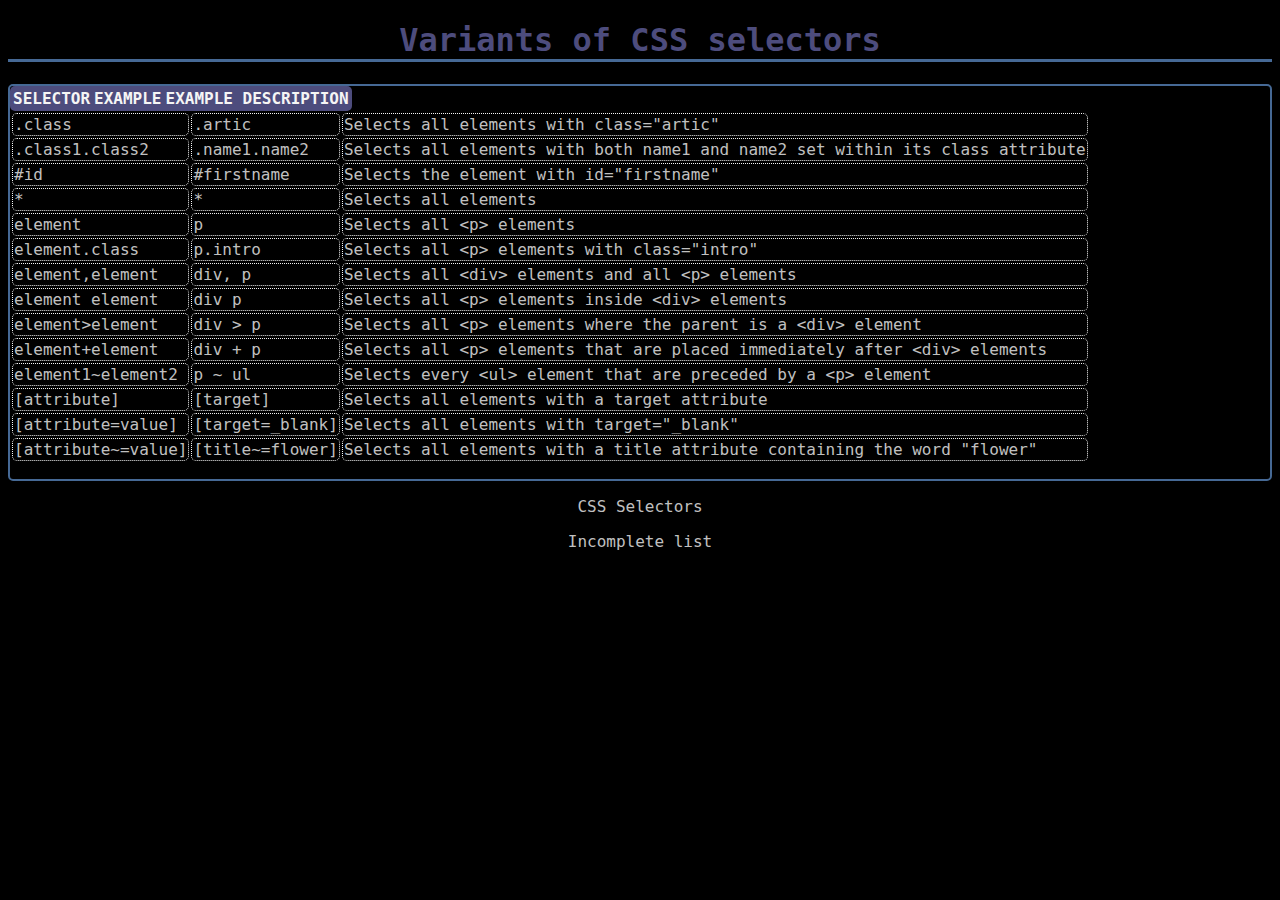
<file: css_selectors.html>
<!DOCTYPE html>
<html lang="en">
<head>
    <meta charset="UTF-8">
    <meta http-equiv="X-UA-Compatible" content="IE=edge">
    <meta name="viewport" content="width=device-width, initial-scale=1.0">
    <link rel="stylesheet" href="./WebDev/src/CSS/table.css">
    <title>CSS Selectors</title>
</head>
<body>
    <header>
      <h1>Variants of CSS selectors</h1>
    <main>
      <table class="table">
        <thead>
          <tr>
            <th>Selector</th>
            <th>Example</th>
            <th>Example Description</th>
          </tr>
        </thead>
        <tbody>
           <tr>
              <td class="itali">.class</td>
              <td>.artic</td>
             <td>Selects all elements with <span>class="artic"</span></td> 
          </tr>
          <tr>
              <td class="itali">.class1.class2</td>
              <td>.name1.name2</td>
            <td>Selects all elements with both <span>name1</span> and <span>name2</span> set 
    within its class attribute</td>
          </tr>  
          <tr>
              <td class="itali">#id</td>
              <td class="notranslate">#firstname</td>
            <td>Selects the element with <span>id=&quot;firstname&quot;</span></td>
          </tr> 
          <tr>
              <td class="itali">*</td>
              <td>*</td>
            <td><span>Selects all elements</span></td>
          </tr>
          <tr>
              <td class="itali">element</td>
              <td>p</td>
            <td>Selects all <span>&lt;p&gt;</span> elements</td>
          </tr>
          <tr>
              <td class="itali">element.class</td>
              <td>p.intro</td>
            <td>Selects all <span>&lt;p&gt;</span> elements with <span>class=&quot;intro&quot;</span></td>
          </tr>
          <tr>
              <td class="itali">element,element</td>
              <td>div, p</td>
            <td>Selects all <span>&lt;div&gt;</span> elements and all <span>&lt;p&gt;</span> elements</td>
          </tr>
          <tr>
              <td class="itali">element element</td>
              <td>div p</td>
            <td>Selects all <span>&lt;p&gt;</span> elements inside <span>&lt;div&gt;</span> elements</td>
          </tr>
          <tr>
              <td class="itali">element&gt;element</td>
              <td>div &gt; p</td>
            <td>Selects all <span>&lt;p&gt;</span> elements where the parent is a <span>&lt;div&gt;</span> element</td>
          </tr>
          <tr>
              <td class="itali">element+element</td>
              <td>div + p</td>
            <td>Selects all <span>&lt;p&gt;</span> elements that are placed immediately after <span>&lt;div&gt;</span> elements</td>
          </tr>
          <tr>
              <td class="itali">element1~element2</td>
              <td>p ~ ul</td>
            <td>Selects every <span>&lt;ul&gt;</span> element that are preceded by a <span>&lt;p&gt;</span> element</td>
          </tr>
          <tr>
              <td class="itali">[attribute]</td>
              <td>[target]</td>
            <td>Selects <span>all</span> elements with a <span>target attribute</span></td>
          </tr>
          <tr>
              <td class="itali">[attribute=value]</td>
              <td>[target=_blank]</td>
            <td>Selects all elements with <span>target=&quot;_blank&quot;</span></td>
          </tr>
          <tr>
              <td class="itali">[attribute~=value]</td>
              <td>[title~=flower]</td>
              <td>Selects all elements with a title attribute containing the word <span>&quot;flower&quot;</span></td>
          </tr>
        </tbody>
      </table>
    </main>
    <footer>
      <p class="foot">CSS Selectors</p>
      <p class="continue">Incomplete list</p>
    </footer>
  </body>
</html>
</file>
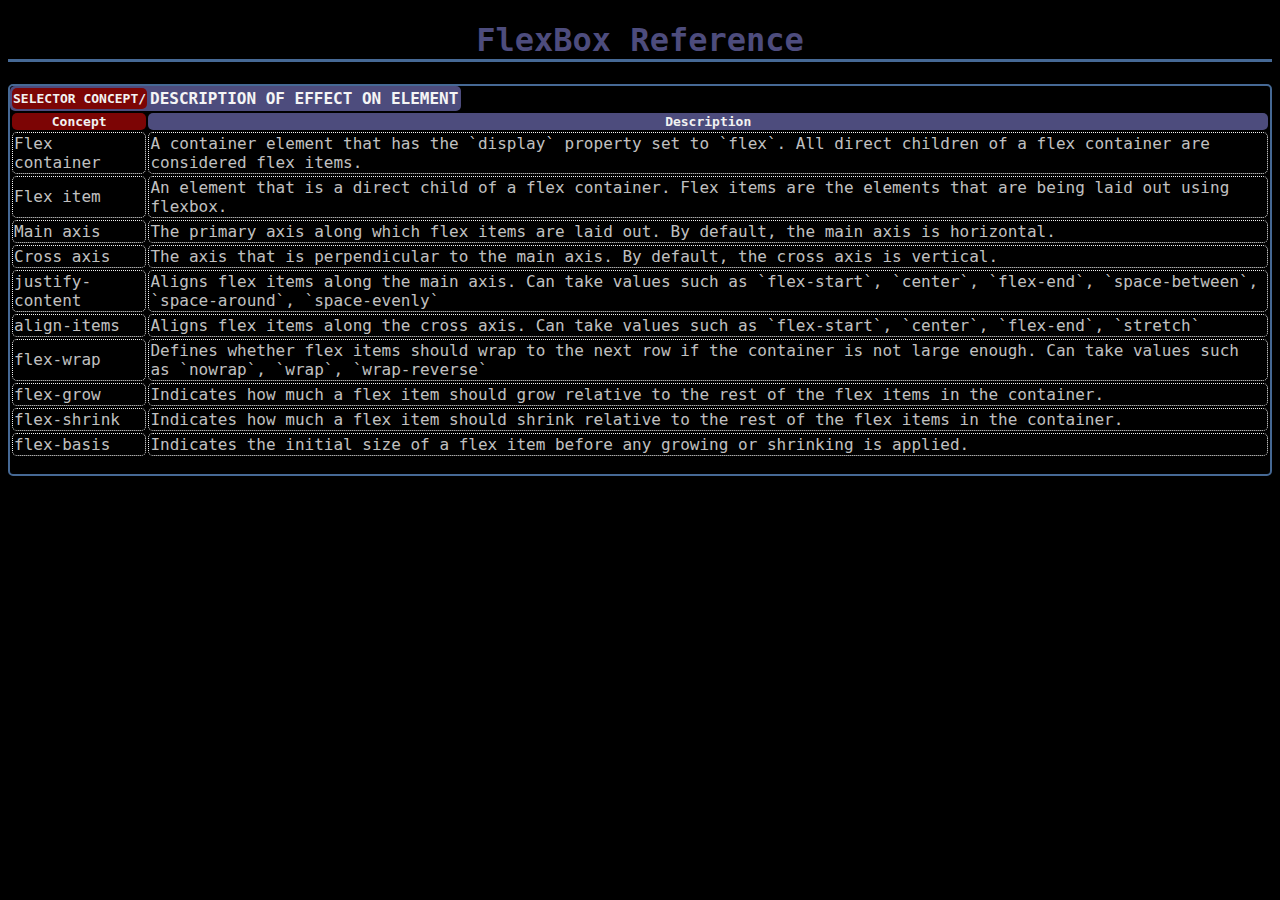
<file: flexbox.html>
<!DOCTYPE html>
<html lang="en">
<head>
  <meta charset="UTF-8">
  <meta http-equiv="X-UA-Compatible" content="IE=edge">
  <meta name="viewport" content="width=device-width, initial-scale=1.0">
  <link rel="stylesheet" href="./WebDev/src/CSS/table.css">
  <title>&lt;Basic_Concepts_of_Flexbox&lg;</title>
</head>
<body>
  <h1>FlexBox Reference</h1>
<table class="table">
  <thead>
    <tr>
      <th class="concept">Selector Concept/</th>
      <th>Description of effect on element</th>
    </tr>
  </thead>
    <tr>
      <th class= "concept">Concept</th>
      <th class= "description">Description</th>
    </tr>
    <tr>
      <td>Flex container</td>
      <td>A container element that has the `display` property set to `flex`. All direct children of a flex container are considered flex items.</td>
    </tr>
    <tr>
      <td>Flex item</td>
      <td>An element that is a direct child of a flex container. Flex items are the elements that are being laid out using flexbox.</td>
    </tr>
    <tr>
      <td>Main axis</td>
      <td>The primary axis along which flex items are laid out. By default, the main axis is horizontal.</td>
    </tr>
    <tr>
      <td>Cross axis</td>
      <td>The axis that is perpendicular to the main axis. By default, the cross axis is vertical.</td>
    </tr>
    <tr>
      <td>justify-content</td>
      <td>Aligns flex items along the main axis. Can take values such as `flex-start`, `center`, `flex-end`, `space-between`, `space-around`, `space-evenly`</td>
    </tr>
    <tr>
      <td>align-items</td>
      <td>Aligns flex items along the cross axis. Can take values such as `flex-start`, `center`, `flex-end`, `stretch`</td>
    </tr>
    <tr>
      <td>flex-wrap</td>
      <td>Defines whether flex items should wrap to the next row if the container is not large enough. Can take values such as `nowrap`, `wrap`, `wrap-reverse`</td>
    </tr>
    <tr>
      <td>flex-grow</td>
      <td>Indicates how much a flex item should grow relative to the rest of the flex items in the container.</td>
    </tr>
    <tr>
      <td>flex-shrink</td>
      <td>Indicates how much a flex item should shrink relative to the rest of the flex items in the container.</td>
    </tr>
    <tr>
      <td>flex-basis</td>
      <td>Indicates the initial size of a flex item before any growing or shrinking is applied. </td>
    </tr>
  </table>
  </html>
</file>
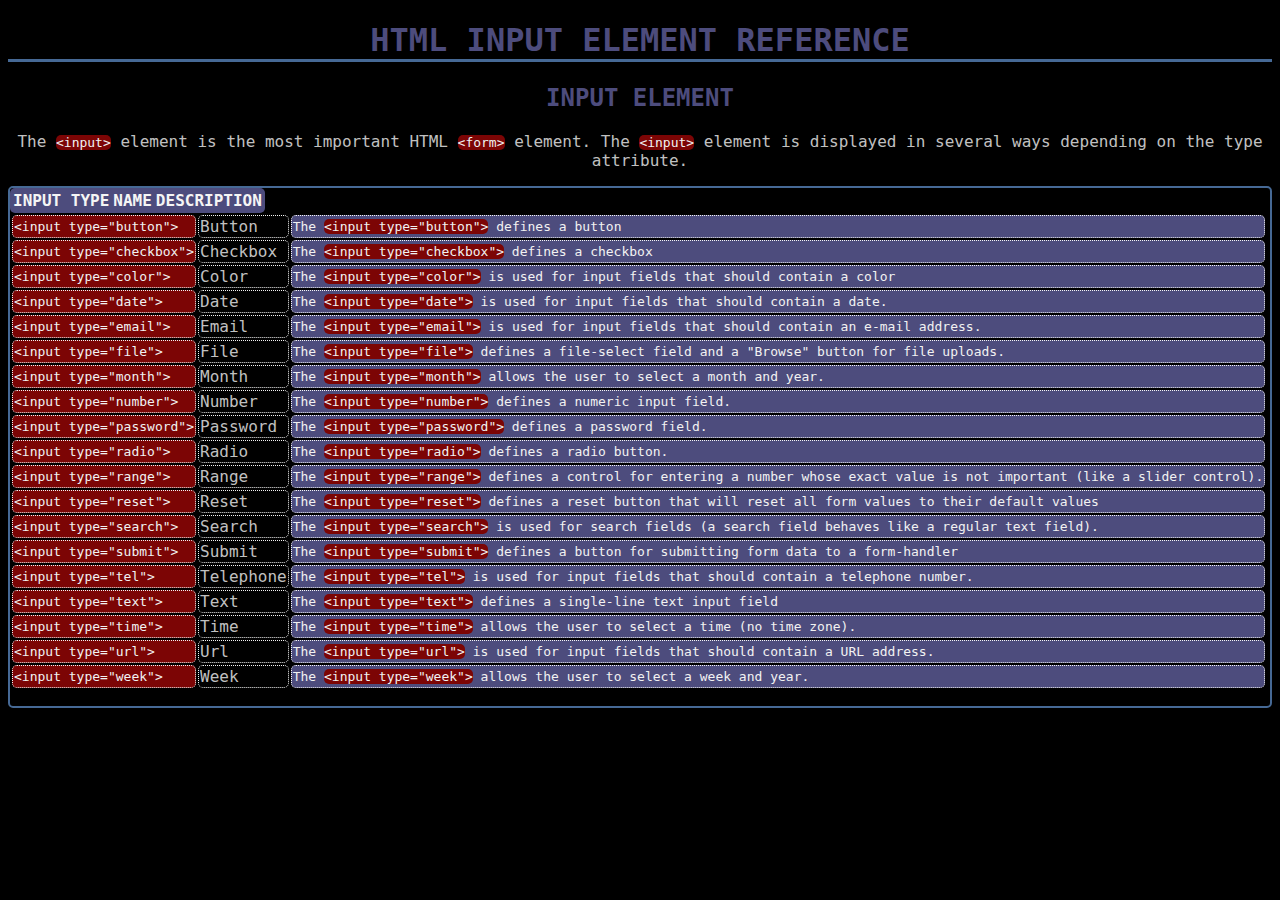
<file: input_element.html>
<!DOCTYPE html>
<html>
<head>
  <link href="./WebDev/src/CSS/table.css" type="text/css" rel="stylesheet">
  <title>Input Element Reference</title>
</head>
<body>
  <header>
  <h1>HTML INPUT ELEMENT REFERENCE</h1>
  <h2>INPUT ELEMENT</h2>
</header>
  <p id="intro">The <span class="code">&ltinput&gt</span> element is the most important HTML <span class="code">&ltform&gt</span> element. The <span class="code">&ltinput&gt</span> element is displayed in several ways depending on the type attribute. </p>


  <table>
    <thead>
    <tr>
      <th>Input Type</th>
      <th>Name</th>
      <th>Description</th>
    </tr>
  </thead>
    <tr>
      <td class="code">&ltinput type="button"&gt</td>
      <td class="name">Button</td>
      <td class="description">The <span class="code">&ltinput type="button"&gt</span> defines a button</td>
    </tr>
    <tr>
      <td class="code">&ltinput type="checkbox"&gt</td>
      <td class="name">Checkbox</td>
      <td class="description">The <span class="code">&ltinput type="checkbox"&gt</span> defines a checkbox</td>
    </tr>
    <tr>
      <td class="code">&ltinput type="color"&gt</td>
      <td class="name">Color</td>
      <td class="description">The <span class="code">&ltinput type="color"&gt</span> is used for input fields that should contain a color</td>
    </tr>
    <tr>
      <td class="code">&ltinput type="date"&gt</td>
      <td class="name">Date</td>
      <td class="description">The <span class="code">&ltinput type="date"&gt</span> is used for input fields that should contain a date.</td>
    </tr>
    <tr>
      <td class="code">&ltinput type="email"&gt</td>
      <td class="name">Email</td>
      <td class="description">The <span class="code">&ltinput type="email"&gt</span> is used for input fields that should contain an e-mail address.</td>
    </tr>
    <tr>
      <td class="code">&ltinput type="file"&gt</td>
      <td class="name">File</td>
      <td class="description">The <span class="code">&ltinput type="file"&gt</span> defines a file-select field and a "Browse" button for file uploads.</td>
    </tr>
    <tr>
      <td class="code">&ltinput type="month"&gt</td>
      <td class="name">Month</td>
      <td class="description">The <span class="code">&ltinput type="month"&gt</span> allows the user to select a month and year.</td>
    </tr>
    <tr>
      <td class="code">&ltinput type="number"&gt</td>
      <td class="name">Number</td>
      <td class="description">The <span class="code">&ltinput type="number"&gt</span> defines a numeric input field.</td>
    </tr>
    <tr>
      <td class="code">&ltinput type="password"&gt</td>
      <td class="name">Password</td>
      <td class="description">The <span class="code">&ltinput type="password"&gt</span> defines a password field.</td>
    </tr>
    <tr>
      <td class="code">&ltinput type="radio"&gt</td>
      <td class="name">Radio</td>
      <td class="description">The <span class="code">&ltinput type="radio"&gt</span> defines a radio button.</td>
    </tr>
    <tr>
      <td class="code">&ltinput type="range"&gt</td>
      <td class="name">Range</td>
      <td class="description">The <span class="code">&ltinput type="range"&gt</span> defines a control for entering a number whose exact value is not important (like a slider control).</td>
    </tr>
    <tr>
      <td class="code">&ltinput type="reset"&gt</td>
      <td class="name">Reset</td>
      <td class="description">The <span class="code">&ltinput type="reset"&gt</span> defines a reset button that will reset all form values to their default values</td>
    </tr>
    <tr>
      <td class="code">&ltinput type="search"&gt</td>
      <td class="name">Search</td>
      <td class="description">The <span class="code">&ltinput type="search"&gt</span> is used for search fields (a search field behaves like a regular text field).</td>
    </tr>
    <tr>
      <td class="code">&ltinput type="submit"&gt</td>
      <td class="name">Submit</td>
      <td class="description">The <span class="code">&ltinput type="submit"&gt</span> defines a button for submitting form data to a form-handler</td>
    </tr>
    <tr>
      <td class="code">&ltinput type="tel"&gt</td>
      <td class="name">Telephone</td>
      <td class="description">The <span class="code">&ltinput type="tel"&gt</span> is used for input fields that should contain a telephone number.</td>
    </tr>
    <tr>
      <td class="code">&ltinput type="text"&gt</td>
      <td class="name">Text</td>
      <td class="description">The <span class="code">&ltinput type="text"&gt</span> defines a single-line text input field</td>
    </tr>
    <tr>
      <td class="code">&ltinput type="time"&gt</td>
      <td class="name">Time</td>
      <td class="description">The <span class="code">&ltinput type="time"&gt</span> allows the user to select a time (no time zone).</td>
    </tr>
    <tr>
      <td class="code">&ltinput type="url"&gt</td>
      <td class="name">Url</td>
      <td class="description">The <span class="code">&ltinput type="url"&gt</span> is used for input fields that should contain a URL address.</td>
    </tr>
    <tr>
      <td class="code">&ltinput type="week"&gt</td>
      <td class="name">Week</td>
      <td class="description">The <span class="code">&ltinput type="week"&gt</span> allows the user to select a week and year.</td>
    </tr>
    
  </table>
</body>
<footer>

</footer>
</html>
</file>
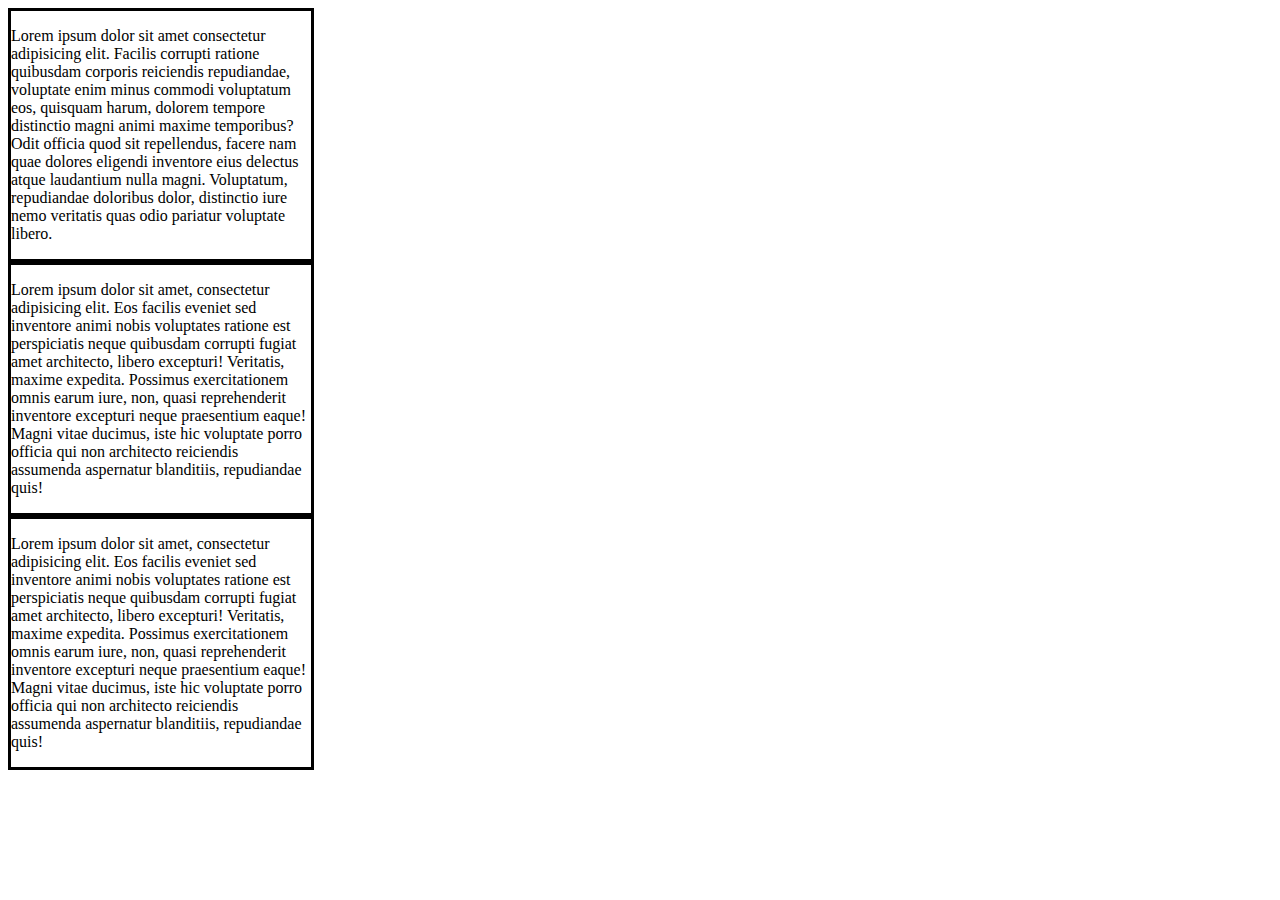
<file: Practice.html>
<!DOCTYPE html>
<html lang="en">
  <head>
    <meta charset="UTF-8" />
    <meta http-equiv="X-UA-Compatible" content="IE=edge" />
    <meta name="viewport" content="width=device-width, initial-scale=1.0" />
    <link rel="stylesheet" href="./practice.css" />
    <title>Practice</title>
  </head>
  <body>
    <div class="container">
      <div class="fbox" id="leftbox">
        <p>
          Lorem ipsum dolor sit amet consectetur adipisicing elit. Facilis
          corrupti ratione quibusdam corporis reiciendis repudiandae, voluptate
          enim minus commodi voluptatum eos, quisquam harum, dolorem tempore
          distinctio magni animi maxime temporibus? Odit officia quod sit
          repellendus, facere nam quae dolores eligendi inventore eius delectus
          atque laudantium nulla magni. Voluptatum, repudiandae doloribus dolor,
          distinctio iure nemo veritatis quas odio pariatur voluptate libero.
        </p>
      </div>
      <div class="fbox" id="centerbox"> <p>
        Lorem ipsum dolor sit amet, consectetur adipisicing elit. Eos facilis
        eveniet sed inventore animi nobis voluptates ratione est perspiciatis
        neque quibusdam corrupti fugiat amet architecto, libero excepturi!
        Veritatis, maxime expedita. Possimus exercitationem omnis earum iure,
        non, quasi reprehenderit inventore excepturi neque praesentium eaque!
        Magni vitae ducimus, iste hic voluptate porro officia qui non architecto
        reiciendis assumenda aspernatur blanditiis, repudiandae quis!
      </p></div>
      <div class="fbox" id="rightbox"> <p>
        Lorem ipsum dolor sit amet, consectetur adipisicing elit. Eos facilis
        eveniet sed inventore animi nobis voluptates ratione est perspiciatis
        neque quibusdam corrupti fugiat amet architecto, libero excepturi!
        Veritatis, maxime expedita. Possimus exercitationem omnis earum iure,
        non, quasi reprehenderit inventore excepturi neque praesentium eaque!
        Magni vitae ducimus, iste hic voluptate porro officia qui non architecto
        reiciendis assumenda aspernatur blanditiis, repudiandae quis!
      </p></div>
    </div>
  </body>
</html>
</file>
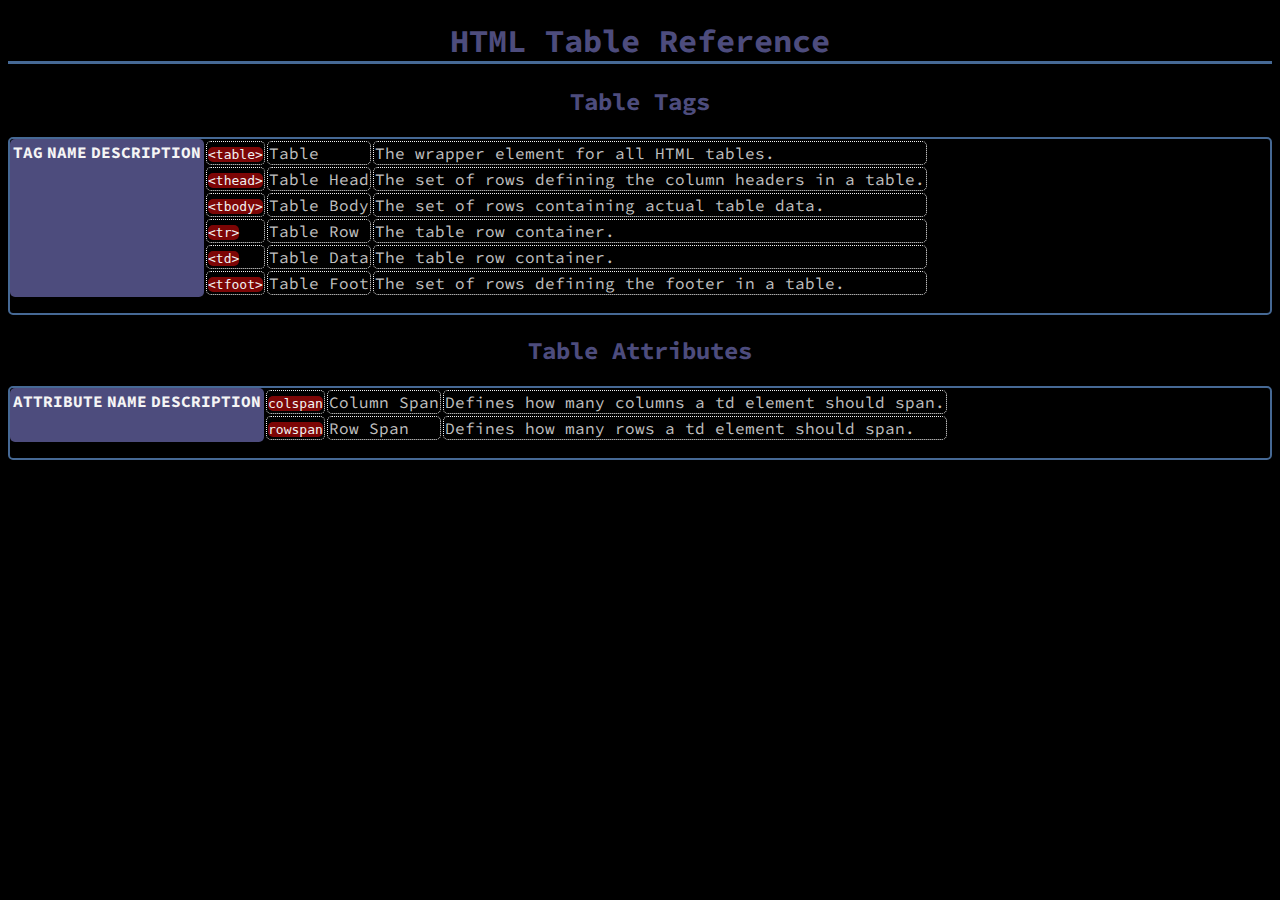
<file: table.html>
<!DOCTYPE html>
<html lang="en">
<head>
    <meta charset="UTF-8">
    <meta http-equiv="X-UA-Compatible" content="IE=edge">
    <meta name="viewport" content="width=device-width, initial-scale=1.0">
    <title>&lt;CheatSheet&gt;</title>
    <link rel="preconnect" href="https://fonts.googleapis.com"><link rel="preconnect" href="https://fonts.gstatic.com" crossorigin><link href="https://fonts.googleapis.com/css2?family=Exo+2&family=Source+Code+Pro&family=Work+Sans:ital,wght@0,400;0,500;0,800;1,400&display=swap" rel="stylesheet">
    <style> @import url('https://fonts.googleapis.com/css2?family=Exo+2&family=Source+Code+Pro&family=Work+Sans:ital,wght@0,400;0,500;0,800;1,400&display=swap'); </style>
    <link rel="stylesheet" href="./WebDev/src/CSS/table.css">
</head>
<body>
        <h1>HTML Table Reference</h1>
        <h2>Table Tags</h2>
        <table class="table">
      <thead>
        <tr><th>Tag</th>
        <th>Name</th>
        <th>Description</th>
      </tr></thead>
      <tbody>
        <tr>
          <td><span class="code">&lt;table&gt;</span></td>
          <td>Table</td>
          <td>The wrapper element for all HTML tables.</td>
        </tr>
        <tr>
          <td><span class="code">&lt;thead&gt;</span></td>
          <td>Table Head</td>
          <td>The set of rows defining the column headers in a table.</td>
        </tr>
        <tr>
          <td><span class="code">&lt;tbody&gt;</span></td>
          <td>Table Body</td>
          <td>The set of rows containing actual table data.</td>
        </tr>
        <tr>
          <td><span class="code">&lt;tr&gt;</span></td>
          <td>Table Row</td>
          <td>The table row container.</td>
        </tr>
        <tr>
          <td><span class="code">&lt;td&gt;</span></td>
          <td>Table Data</td>
          <td>The table row container.</td>
        </tr>
        <tr>
          <td><span class="code">&lt;tfoot&gt;</span></td>
          <td>Table Foot</td>
          <td>The set of rows defining the footer in a table.</td>
        </tr>
      </tbody>
    </table>
  <h2>Table Attributes</h2>
  <table>
      <thead>
        <tr><th>Attribute</th>
        <th>Name</th>
        <th>Description</th>
      </tr></thead>
      <tbody>
        <tr>
            <td><span class="code">colspan</span></td> 
            <td>Column Span</td>
            <td>Defines how many columns a td element should span.</td>
          </tr>
        <tr>
          <td><span class="code">rowspan</span></td>
          <td>Row Span</td>
          <td>Defines how many rows a td element should span.</td>
        </tr>
      </tbody>
    </table>
</body>
</html>
</file>
<file: WebDev/src/CSS/table.css>
body {
  font-family: 'Source Code Pro', monospace;
  background-color: black;
  color: silver;
}

h1 {
  text-align: center;
  border-bottom: solid #466995;
  color: #4D4C7D;
}

h2 {
  color: #4D4C7D;
  text-align: center;
}

p{
    text-align: center;
  }

table {
  border: 2px solid #466995;
  flex-basis: 700px
  width: 700px;
  margin: 0 auto;
  border-radius: 5px;
  display: flex;
  justify-content: flex-start;
  flex-wrap: wrap;
  padding-bottom: 1rem;
  flex-shrink: 2rem;
  flex-grow: 2rem;
}


thead {
  background-color: #4D4C7D;
  color: whitesmoke;
  border-radius: 5px;
  text-transform: uppercase
}

td {
  border: dotted whitesmoke 1px;
  border-radius: 5px;
}

.code {
  font-family: monospace;
  background-color: #7c0505;
  color: #F2F2F2;
  border-radius: 5px;
}

.concept{
  background-color: #7c0505;
  color: #F2F2F2;
  border-radius: 5px;
  font-family: monospace;
}

.description{
  background-color: #7c0505;
  color: #F2F2F2;
  border-radius: 5px;
  font-family: monospace;
}


.td,
          .description{
  background-color: #4D4C7D;
}
</file>
<file: practice.css>
.container{
    display: flex;
    flex-direction: column;
    flex-wrap: wrap;
}

.fbox{
    flex-wrap: wrap;
    flex-direction: column;
    flex-shrink: 1;
    flex-grow: 1;
    height: 75%;
    width:300px;
    border: solid 3px black;
    display: flex;
}
</file>
